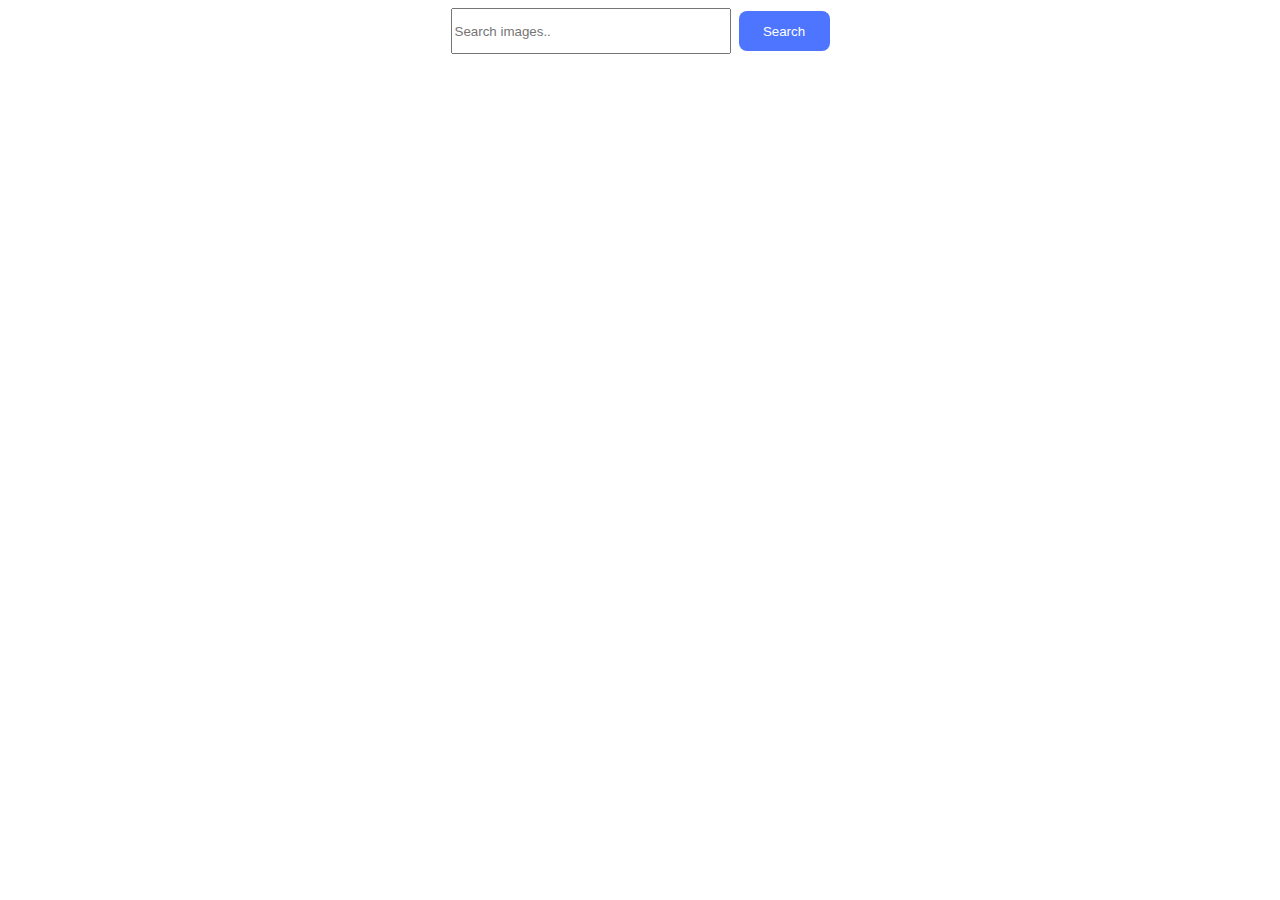
<file: src/index.html>
<!DOCTYPE html>
<html lang="en">
  <head>
    <meta charset="UTF-8" />
    <meta name="viewport" content="width=device-width, initial-scale=1.0" />
    <title>Img App </title>
    <link rel="stylesheet" href="./css/styles.css" />
  </head>
  <body>
    <section>
      <form class="search-form">
        <input class="search-input" type="text" placeholder="Search images..">
        <button class="search-btn" type="submit">Search</button>
      </form>
      <div class="loader"><p>loading</p></div>
      <div class="gallery">
        <ul class="gallery-ul"></ul>
      </div>
    </section>
    <script type="module" src="./main.js"></script>
  </body>
</html>
</file>
<file: src/css/styles.css>
@import url('./reset.css');


:root {
  font-family: Inter, Avenir, Helvetica, Arial, sans-serif;
  font-size: 16px;
  line-height: 24px;
  font-weight: 400;

  color: #242424;
  background-color: rgba(255, 255, 255, 0.87);

  font-synthesis: none;
  text-rendering: optimizeLegibility;
  -webkit-font-smoothing: antialiased;
  -moz-osx-font-smoothing: grayscale;
  -webkit-text-size-adjust: 100%;
}

.search-btn{
  color: #FFFFFF;
  border-radius: 8px;
  background: #4E75FF;
  border: 0px;
  padding: 8px 16px;
  width: 91px;
  height: 40px;

}

.search-btn:hover{
  background: #6C8CFF;
}

.search-input{
  width: 272px;
  height: 40px;
}

.search-form{
  display: flex;
  justify-content: center;
  align-items: center;
  gap: 8px;
  margin-bottom: 32px;
}

.gallery{
  display: flex;
  flex-direction: row;
}

.gallery-ul{
  display: flex;
  flex-direction: row;
  gap: 24px;
  flex-wrap: wrap;
  justify-content: center;
  
}

.gallery-item{
  display: flex;
  justify-content: center;
  flex-direction: column;
  width: 360px;
  border: 1px solid black;
}

.gallery-info{
  display: flex;
  justify-content: center;
  row-gap: 4px;
  column-gap: 32px;
  color: #2E2F42;
  font-family: Montserrat;
  font-size: 12px;
  font-style: normal;
  font-weight: 400;
  line-height: 24px; /* 200% */
  letter-spacing: 0.48px;
}

.info-item{
  text-align: center;
}

.photo-img{
  width: 360px;
  height: 200px;
}

.loader {
  display: none; /* Початково ховаємо завантажувач */
  align-items: center;
  justify-content: center;
  position: fixed;
  top: 0;
  left: 0;
  width: 100%;
  height: 100%;
  background-color: rgba(255, 255, 255, 0.8); /* Півпрозорий фон */
  z-index: 9999;
}

.loader img {
  width: 50px; /* Розмір картинки (може бути анімація, текст, інше) */
  height: 50px;
  animation: spin 1s linear infinite; /* Анімація обертання */
}

@keyframes spin {
  0% { transform: rotate(0deg); }
  100% { transform: rotate(360deg); }
}
</file>
